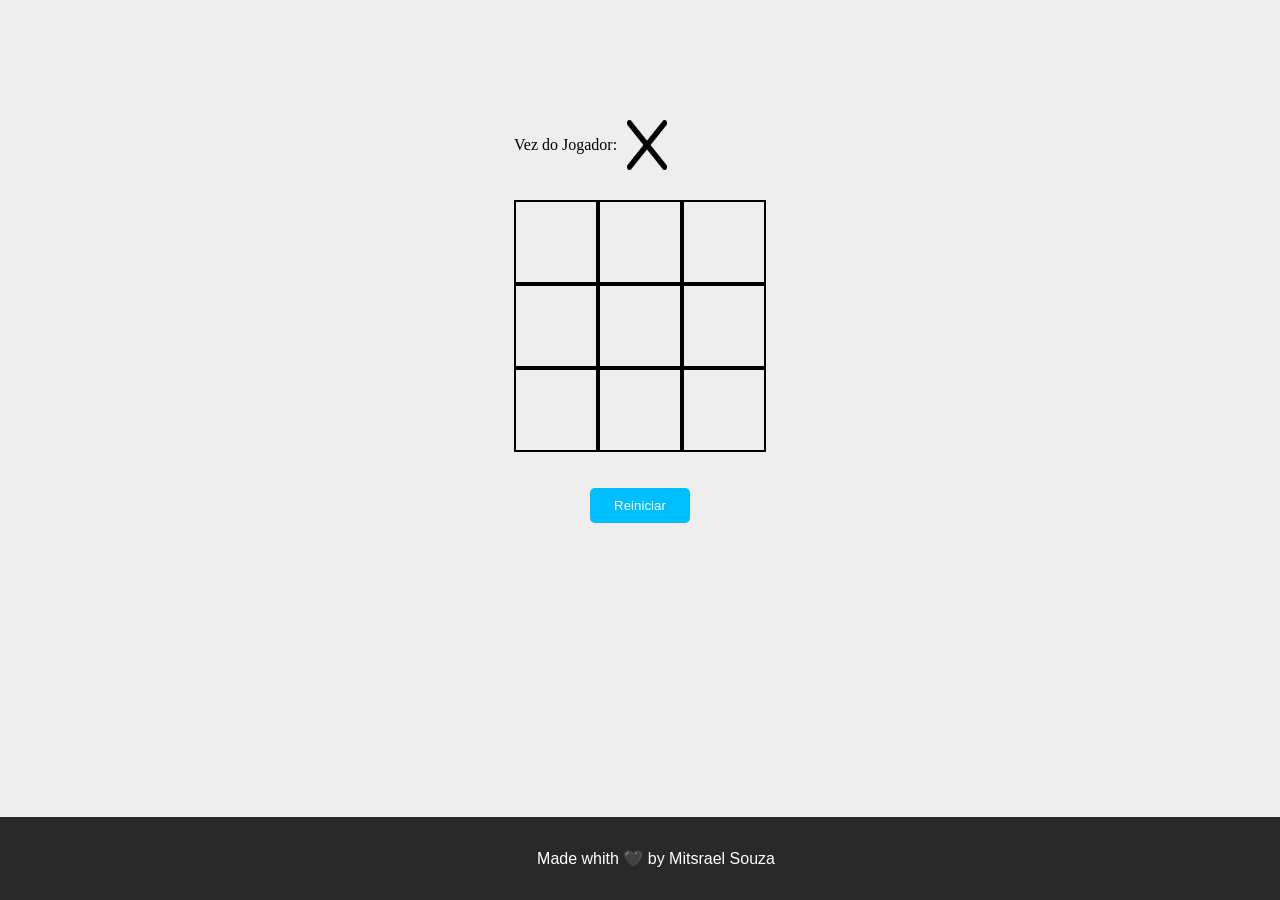
<file: index.html>
<!DOCTYPE html>
<html lang="en">
<head>
    <meta charset="UTF-8">
    <meta http-equiv="X-UA-Compatible" content="IE=edge">
    <meta name="viewport" content="width=device-width, initial-scale=1.0">
    <title>Jogo da Velha</title>
    <link rel="stylesheet" href="./style.css">
</head>
<body>
    <div id="mostrador">
        <p style="float: left; margin-right: 10px;">Vez do Jogador: </p>
        <img src="" border="0" height="50">
    </div>

    <div class="tabuleiro">
        <div id="a1" class="espaco" jogada=""></div>
        <div id="a2" class="espaco" jogada=""></div>
        <div id="a3" class="espaco" jogada=""></div>

        <div id="b1" class="espaco" jogada=""></div>
        <div id="b2" class="espaco" jogada=""></div>
        <div id="b3" class="espaco" jogada=""></div>

        <div id="c1" class="espaco" jogada=""></div>
        <div id="c2" class="espaco" jogada=""></div>
        <div id="c3" class="espaco" jogada=""></div>

    </div>
    
    <div id="restart" class="restart">
        <button>Reiniciar</button>
    </div>

    <footer>
        <p>Made whith 🖤 by Mitsrael Souza</p>
    </footer>

    <script type="text/javascript" src="./game.js"></script>

</body>
</html>
</file>
<file: style.css>
body {
    background: #eeeeee;
    margin: 0;
}

img {
    width: 40px;
}
#mostrador {
    margin: auto;
    margin-top: 120px;
    width: 252px;
    height: 80px;
}

.espaco {
    width: 80px;
    height: 60px;
    padding-top: 20px;
    border: 2px solid #000;
    float: left;
    text-align: center;
}

.tabuleiro {
    width: 252px;
    height: 252px;
    margin: auto;
}

.restart {
    width: 100px;;
    margin: 1rem auto;
}
button {
    width: 100px;
    padding: 10px 20px;
    border-radius: 5px;
    margin-top: 20px;

    color: white;
    background-color: #00bfff;

    border: none;
    transition: background-color 0.3s ease;
}

button:hover {
    background-color: #0077ff;
}

footer {
    width: 100%;
    padding: 1rem;

    background: #292929;
    color: #ffffff;
    font-family: 'Trebuchet MS', 'Lucida Sans Unicode', 'Lucida Grande', 'Lucida Sans', Arial, sans-serif; 

    justify-content: center;
    text-align: center;
    position: fixed;
    bottom: 0;
}
</file>
